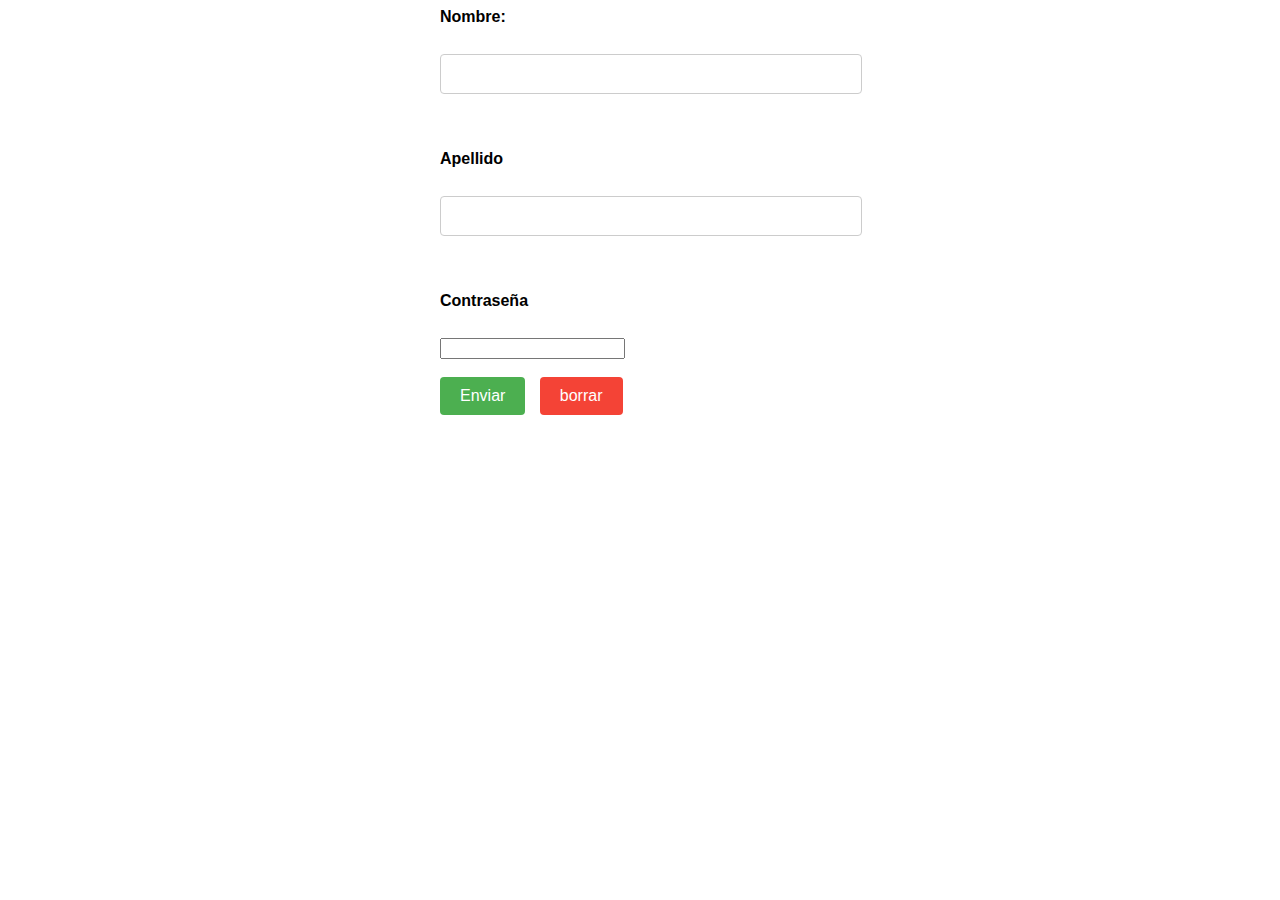
<file: index.html>
<!DOCTYPE html>
<html>
<head>
  <meta charset="UTF-8">
  <title>Título de la página</title>
  <link rel="stylesheet" href="login.css">
</head>
<body>
  <form method="post" action="procesar.php">
  <label for="nombre">Nombre:</label><br>
  <input type="text" id="nombre" name="nombre" required><br>
  <br>
  <label for="apellido">Apellido</label><br>
  <input type="text" id="apellido" name="apellido"><br>
  <br>
  <label for="contraseña">Contraseña</label><br>
  <input type="password" id="contraseña" name="contraseña" required><br>
  <br>
  <input type="submit" value="Enviar">
  <input type="reset" value="borrar">
</form>

</body>
</html>
</file>
<file: login.css>
form {
    max-width: 400px;
    margin: 0 auto;
    font-family: Arial, sans-serif;
    text-align: left;
  }
  
  label {
    display: block;
    font-weight: bold;
    margin-bottom: 10px;
  }
  
  input[type="text"],
  input[type="apellido"] {
    display: block;
    width: 100%;
    padding: 10px;
    border: 1px solid #ccc;
    border-radius: 4px;
    margin-bottom: 20px;
    font-size: 16px;
  }
  
  input[type="submit"],
  input[type="reset"] {
    display: inline-block;
    padding: 10px 20px;
    border: none;
    border-radius: 4px;
    background-color: #4CAF50;
    color: #fff;
    font-size: 16px;
    cursor: pointer;
  }
  
  input[type="reset"] {
    background-color: #f44336;
    margin-left: 10px;
  }
</file>
